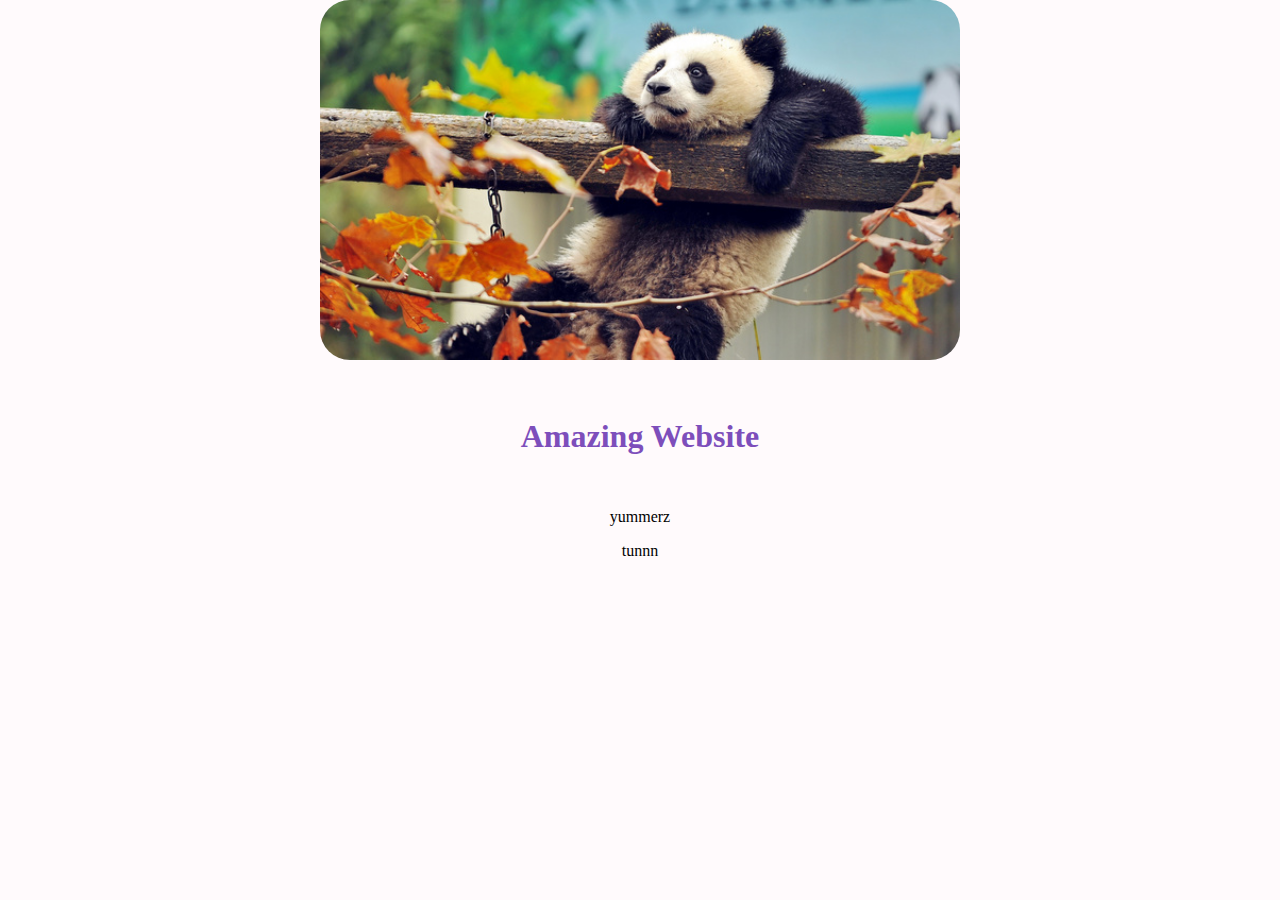
<file: index.html>
<!DOCTYPE html>
<html>
    <head>
        <link rel= "stylesheet" href="style.css"/>
    </head>
    <body>
        <img src="panda.jpg"/>
        <h1>Amazing Website</h1>
        <p>yummerz</p>
        <p>tunnn</p>
    </body>
</html>
</file>
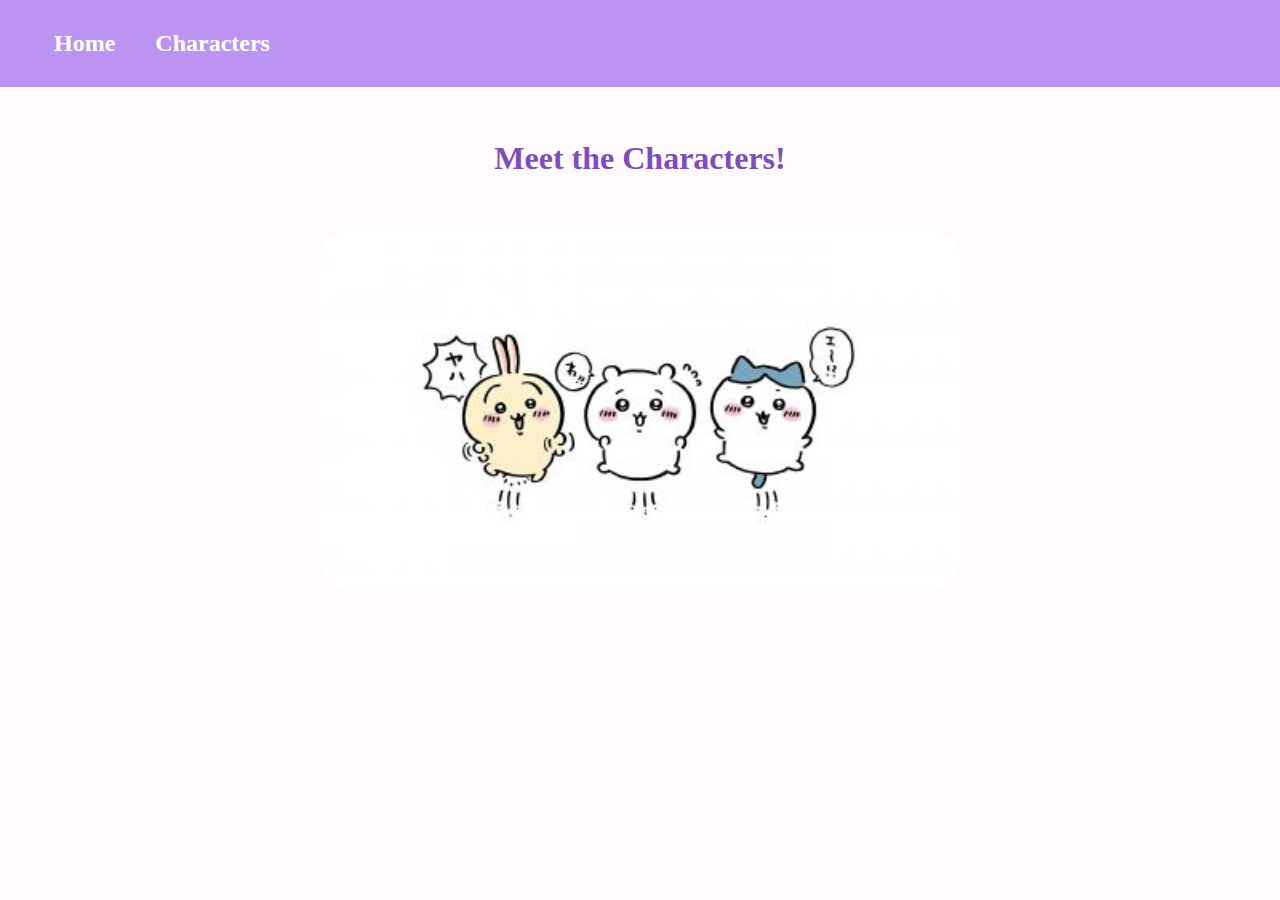
<file: characters.html>
<!DOCTYPE html>
<html>
    <head>
        <meta charset="UTF-8">
        <title>Chiikawa Characters</title>
        <link rel= "stylesheet" href="style.css"/>
    </head>
<body>
<nav class="navbar">
    <ul class="nav-links">
        <li><a href="index.html">Home</a></li>
        <li><a href="characters.html">Characters</a></li>
    </ul>
</nav>

    <h1>Meet the Characters!</h1>
<img src="chiikawa.jpg"> 
        
    </body>
</html>
</file>
<file: style.css>
body {
    text-align: center;
    font-family: 'Comic Sans';
    color: black;
}

.navbar {
    background-color: #bb93f0;
    padding: 30px;
}

.nav-links {
    list-style: none;
    margin: 0;
    padding: 0;
    display: flex;
    gap: 40px;
    align-items: center;
    font-size: 1.5em;
    padding-left: 1em;
}

.nav-links li {
    display: inline;
}

.nav-links a {
    text-decoration: none;
    color: #ffffff;
    font-weight: bold;
}


body {
    font-family: "Bubblegum Sans", cursive;
    margin: 0;
    padding: 0;
    background-color: #fffafc;
}

h1 {
    padding: 1em;
    color: #7d4ebb;
    font-family: "Bubblegum Sans", cursive;
}

img {
    width: 40em;
    border-radius: 30px;

}
</file>
